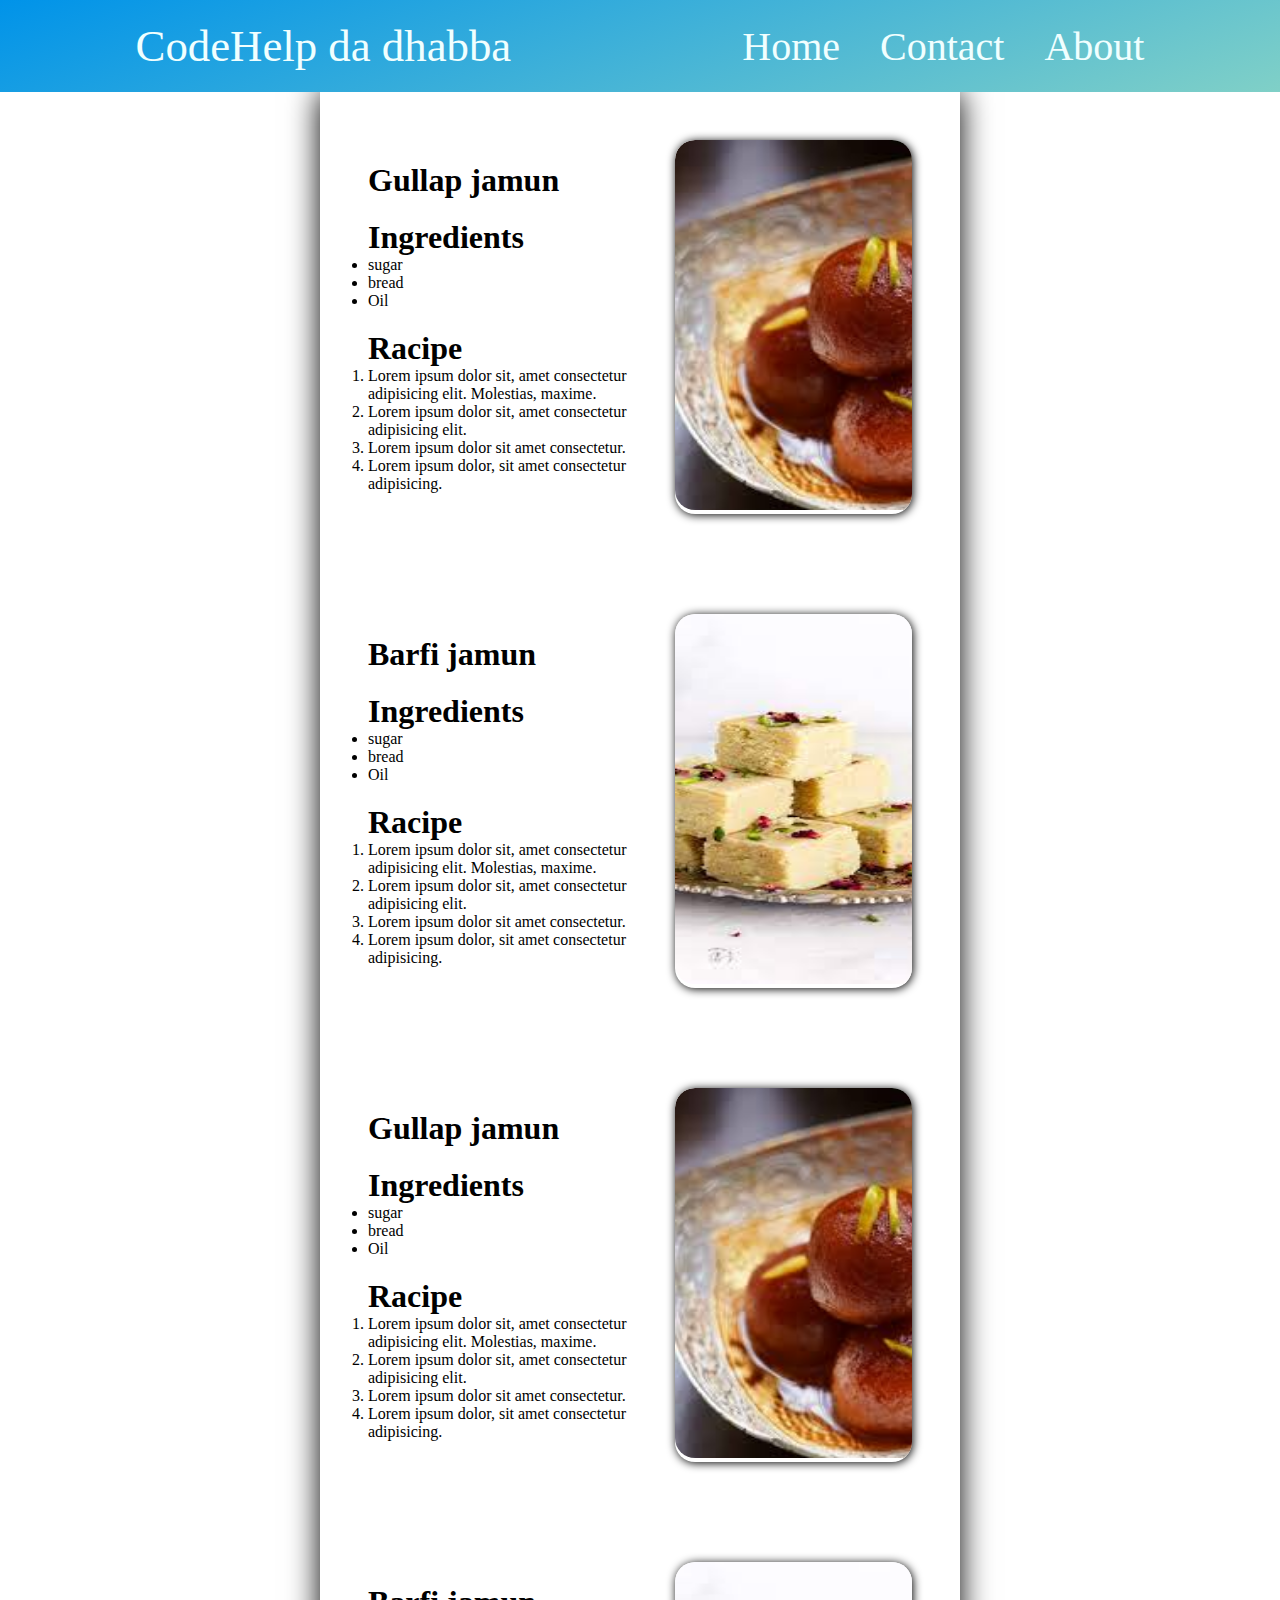
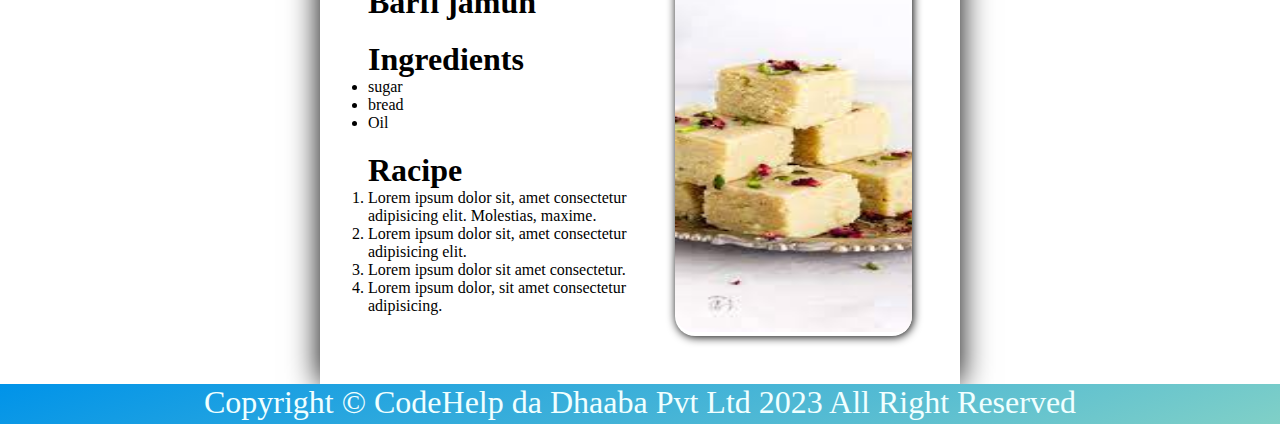
<file: project1/index.html>
<!DOCTYPE html>
<html lang="en">
<head>
    <meta charset="UTF-8">
    <meta name="viewport" content="width=device-width, initial-scale=1.0">
    <title></title>
    <link rel="stylesheet" href="style.css">
    
</head>
<body>
    <div class="container">
        <header>
            <div class="navcontainer">
                <nav>
                    <ul id="navlist">
                        <li>  
                            <p id="navlogo">CodeHelp da dhabba</p> 
                        </li>
                        <li>
                            <div id="navitem">
                                <a href="">Home</a>
                                <a href="">Contact</a>
                                <a href="">About</a>
                            </div>
                        </li>
                        
                    </ul>
                </nav>
            </div>
        </header>
        <main>
            <div class="contentBox">
            <section>
                <div class="item">
                    <div class="leftBox">
                        <h2>Gullap jamun</h2>
                        <div>
                            <h2 class="ingBox">Ingredients</h2>
                            <ul>
                                <li>sugar</li>
                                <li>bread</li>
                                <li>Oil</li>
                            </ul>
                        </div>
                        <div>
                            <h2>Racipe</h2>
                            <ol class="recipBox">
                                <li>Lorem ipsum dolor sit, amet consectetur adipisicing elit. Molestias, maxime.</li>
                                <li>Lorem ipsum dolor sit, amet consectetur adipisicing elit.</li>
                                <li>Lorem ipsum dolor sit amet consectetur.</li>
                                <li>Lorem ipsum dolor, sit amet consectetur adipisicing.</li>
                            </ol>
                        </div>
                        
                        
                    </div>
                    <div class="rightBox">
                    <img src="images.jpg" alt="">
                    <div class="overlay">
                        <span>Click here to Buy</span>
                    </div>
                    </div>
                </div>
            </section>
            <section>
                <div class="item">
                    <div class="leftBox">
                        <h2>Barfi jamun</h2>
                        <div>
                            <h2>Ingredients</h2>
                            <ul>
                                <li>sugar</li>
                                <li>bread</li>
                                <li>Oil</li>
                            </ul>
                        </div>
                        <div>
                            <h2>Racipe</h2>
                            <ol class="recipBox">
                                <li>Lorem ipsum dolor sit, amet consectetur adipisicing elit. Molestias, maxime.</li>
                                <li>Lorem ipsum dolor sit, amet consectetur adipisicing elit.</li>
                                <li>Lorem ipsum dolor sit amet consectetur.</li>
                                <li>Lorem ipsum dolor, sit amet consectetur adipisicing.</li>
                            </ol>
                        </div>
                        
                        
                    </div>
                    <div class="rightBox">
                        <img src="download.jpg" alt="">
                        <div class="overlay">
                            <span>Click here to Buy</span>
                        </div>
                    </div>
                </div>
            </section>
            <section>
                <div class="item">
                    <div class="leftBox">
                        <h2>Gullap jamun</h2>
                        <div>
                            <h2 class="ingBox">Ingredients</h2>
                            <ul>
                                <li>sugar</li>
                                <li>bread</li>
                                <li>Oil</li>
                            </ul>
                        </div>
                        <div>
                            <h2>Racipe</h2>
                            <ol class="recipBox">
                                <li>Lorem ipsum dolor sit, amet consectetur adipisicing elit. Molestias, maxime.</li>
                                <li>Lorem ipsum dolor sit, amet consectetur adipisicing elit.</li>
                                <li>Lorem ipsum dolor sit amet consectetur.</li>
                                <li>Lorem ipsum dolor, sit amet consectetur adipisicing.</li>
                            </ol>
                        </div>
                        
                        
                    </div>
                    <div class="rightBox">
                    <img src="images.jpg" alt="">
                    <div class="overlay">
                        <span>Click here to Buy</span>
                    </div>
                    </div>
                </div>
            </section>
            <section>
                <div class="item">
                    <div class="leftBox">
                        <h2>Barfi jamun</h2>
                        <div>
                            <h2>Ingredients</h2>
                            <ul>
                                <li>sugar</li>
                                <li>bread</li>
                                <li>Oil</li>
                            </ul>
                        </div>
                        <div>
                            <h2>Racipe</h2>
                            <ol class="recipBox">
                                <li>Lorem ipsum dolor sit, amet consectetur adipisicing elit. Molestias, maxime.</li>
                                <li>Lorem ipsum dolor sit, amet consectetur adipisicing elit.</li>
                                <li>Lorem ipsum dolor sit amet consectetur.</li>
                                <li>Lorem ipsum dolor, sit amet consectetur adipisicing.</li>
                            </ol>
                        </div>
                        
                        
                    </div>
                    <div class="rightBox">
                        <img src="download.jpg" alt="">
                        <div class="overlay">
                            <span>Click here to Buy</span>
                        </div>
                    </div>
                </div>
            </section>


            </div>
        </main>
        <footer>
        <div class="footerBox">
             <p>
                Copyright &copy; CodeHelp da Dhaaba Pvt Ltd 2023 All Right Reserved
             </p>
        </div>
    </footer>
    </div>

    
</body>
</html>
</file>
<file: project1/style.css>
*{
    margin: 0;
    padding: 0;
    box-sizing: border-box;
}
body{
    overflow-x: hidden;
}

.coutainer{
    height: 100vh;
    width: 100vh;
    overflow-x: none;
    background-color: #e2e5e8;
    background-image: -moz-linear-gradient(98deg,#e2e5e8 0%, #ffffff 100%);
}
.navcontainer{
    
    width: 100vw;
    background-color: #0093E9;
    background-image: linear-gradient(160deg, #0093E9 0%, #80D0C7 100%);
    min-height: 80px;
    display: flex;
    justify-content: center;
    align-items: center;
    position: relative;

}
nav{
    width: 100%;
}
#navlist{ 
    width: 100;
    padding: 20px;
    list-style: none;
    font-size: 2.5rem;
    display: flex;
    justify-content: space-around;
    align-items: center;
}
#navlogo{
    font-size: 2.8rem;
    color: azure;
}
a{
    text-decoration: none;
    color: azure;
}
#navitem{
    display: flex;
    gap: 40px;

  
}
footer{
    width: 100%;
}
.footerBox{
    background-color: #0093E9;
    background-image: linear-gradient(160deg, #0093E9 0%, #80D0C7 100%);
    width: 100%;
    text-align: center;
    min-height: 40px;

}
.footerBox p{
    color: azure;
    font-size: 2rem;
}
.contentBox{
    width: 50%;
    margin: auto;
    background-color: white;
    display: flex;
    flex-direction: column;
    gap: 100px;
    padding: 3rem;
    box-shadow: 0px 0px 30px black;
}
.item{
    display: flex;
    justify-content: space-around;
    align-items: center;
}
.rightBox{
    position: relative;
    overflow: hidden;
    transition: all 0.4s linear 0s;
    box-shadow: 1px 1px 10px black;
    border-radius: 20px;
    
}
.rightBox img{
    height: 370px;
    border-radius: 20px;
    width: 380px;
    transition: all 0.1s linear 0s;
}
.rightBox:hover{
    transform: scale(1.1);
}
.leftBox{
    display: flex;
    flex-direction: column;
    gap: 20px;
}
.leftBox h2{
    font-size: 2rem;
}
.ingBox{
    font-size: 1.3rem;
}
.recipBox{
    font-size: 1.0rem;
}
.rightBox .overlay{
    position: absolute;
    top: 0;
    left: 0;
    height: 100%;
    width: 100%;
    background-color: rgba(36, 34, 0.713);
    display: flex;
    align-items: center;
    justify-content: center;
    border-radius: 20px ;
    opacity: 0;
    transition: all 0.3s linear 0s;

}
.rightBox:hover .overlay{
    opacity: 1;
}
.rightBox .overlay span{
color: white;
font-size: 1.2rem;
}
</file>
